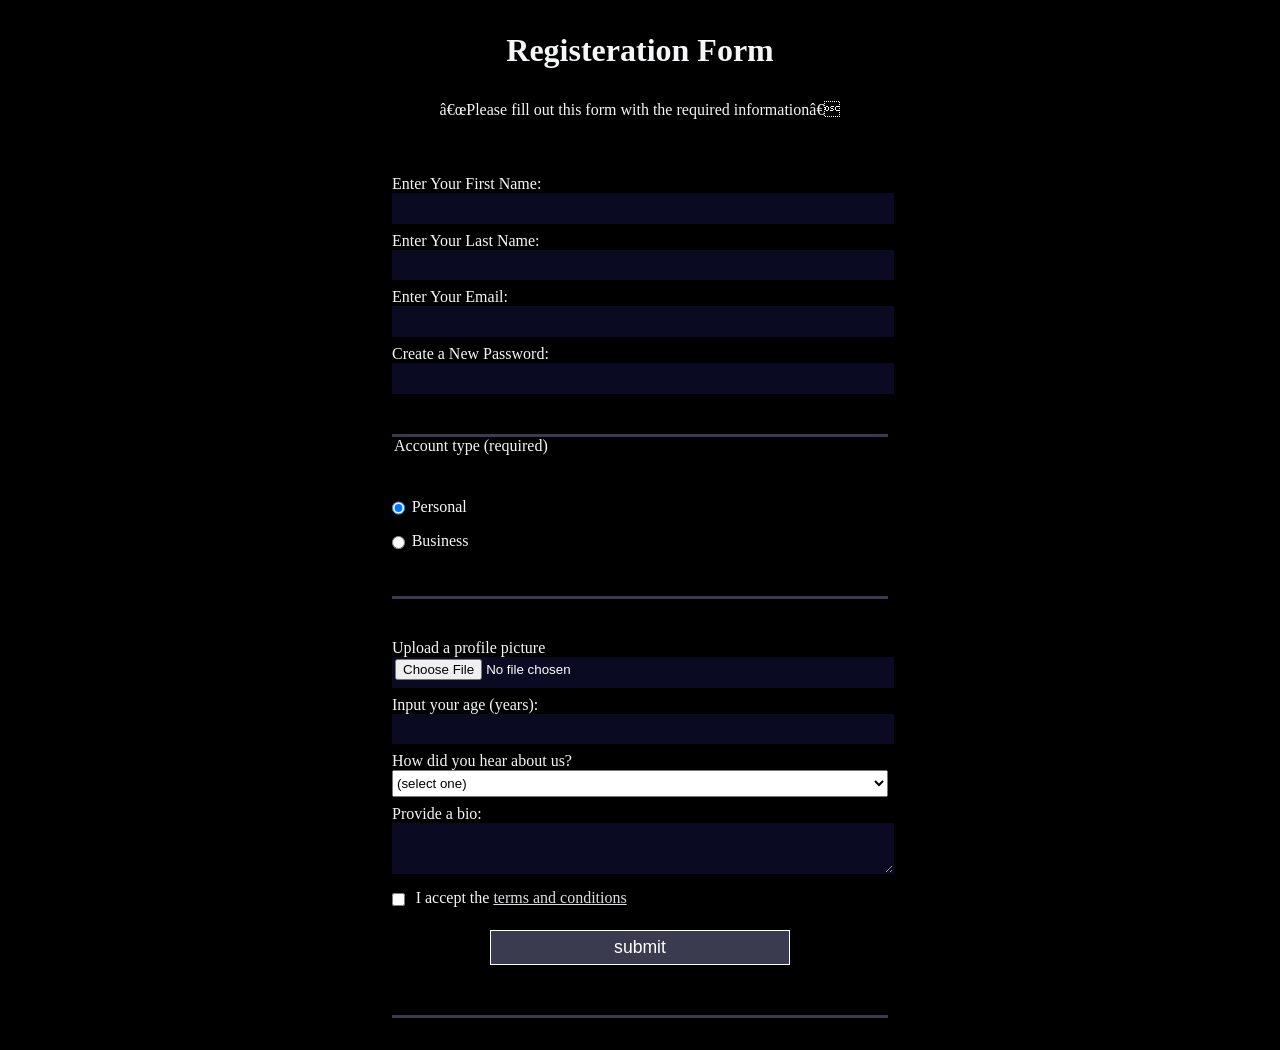
<file: index.html>
<!DOCTYPE html>
<html lang="en">

<head>
    <meta charset="UFT-8">
    <meta name="viewprt" content="width=device-width, initial-scale=1.0">
    <link rel="stylesheet" href="style.css" />
    <title>Registeration Form </title>
</head>

<body>
    <h1>Registeration Form</h1>
    <p>“Please fill out this form with the required information”</p>
    <form method="post" action='https://register-demo.org'>
        <fieldset>
            <label for="first-name">Enter Your First Name: <input id="first-name" name="first-name" type="text" required /> </label>
            <label for="Last-name">Enter Your Last Name: <input id="Last-name" name="Last-name" type="text" required /> </label>
            <label for="email">Enter Your Email: <input id="email" name="email" type="email" required /> </label>
            <label for="new-password">Create a New Password: <input id="new-password" name="password" type="password" pattern=""[a-z0-5]{8,} required /> </label>
        </fieldset>
        <fieldset>
            <legend>Account type (required)</legend>
            <label for="personal-account"><input id="personal-account" type="radio" class="inline" checked />Personal</label>
            <label for="personal-account"><input id="personal-account" type="radio" class="inline" />Business</label>
        </fieldset>
        <fieldset>
            <label for="profile-picture">Upload a profile picture <input id="profile-picture" type="file" name="file" /></label>
            <label for="age">Input your age (years): <input id="age" type="number" name="age" max="120" /></label>
            <label for="referrer"> How did you hear about us?
                <select id="referrer" name="referrer">
                    <option value="">(select one)</option>
                    <option value="1">Search Engine (Google, Bing etc.)</option>
                    <option value="2">Social Media</option>
                    <option value="3">Word of Mouth</option>
                    <option value="4">Other</option>
                </select>
            </label>
            <label for="bio">Provide a bio:
                <textarea id="bio" name="bio" rows="3" cols="30" place holder="I like coding on the beach..."></textarea> 
            </label>
            <label for="terms-and-conditions">
                <input class="inline" id="terms-and-conditions" type="checkbox" required name="terms-and-conditions" /> I accept the <a href="https://policies.google.com/terms?hl=th">terms and conditions</a>
            </label>
            <input type="submit" value="submit" />
        </fieldset>
    </form>
</body>
</html>
</file>
<file: style.css>
body{
    width: 100%;
    height: 100vh;
    margin: 0;
    background-color:black;
    color:#f5f6f7;
    font-family: Tahoma;
    font-size: 16px;
}

h1,
p {
    margin: 1em auto;
    text-align: center;
}

form{
    width: 60vw;
    max-width: 500px;
    min-width: 300px;
    margin: 0 auto;
    padding-bottom: 2em;
}

fieldset {
    border: none;
    padding: 2rem 0;
    border-bottom: 3px solid #3b3b4f;

}

label {
    display: block;
    margin: 0.5rem 0;
}

input {
    background-color: #0a0a23;
    border: 1px solid #0a0a23;
    color: #ffffff;
}

.inline {
    width: unset;
    margin: 0 0.5em 0 0;
    vertical-align: middle;
}

input,
textarea,
select{
    margin: 10x 0 0 0;
    width:100%;
    min-height: 2em;
}

input,
textarea {
    background-color: #0a0a23;
    border: 1px solid #0a0a23;
    color: #ffffff;
}

input[type="file"]{
    padding: 1px 2px;
}

input[type="submit"]{ 
    display: block;
    width:60%;
    margin: 1em auto;
    height: 2em;
    font-size: 1.1rem;
    background-color: #3b3b4f;
    border-color: white;
    min-width: 300px;
}

a{
    color: #dfdfe2;
}
</file>
